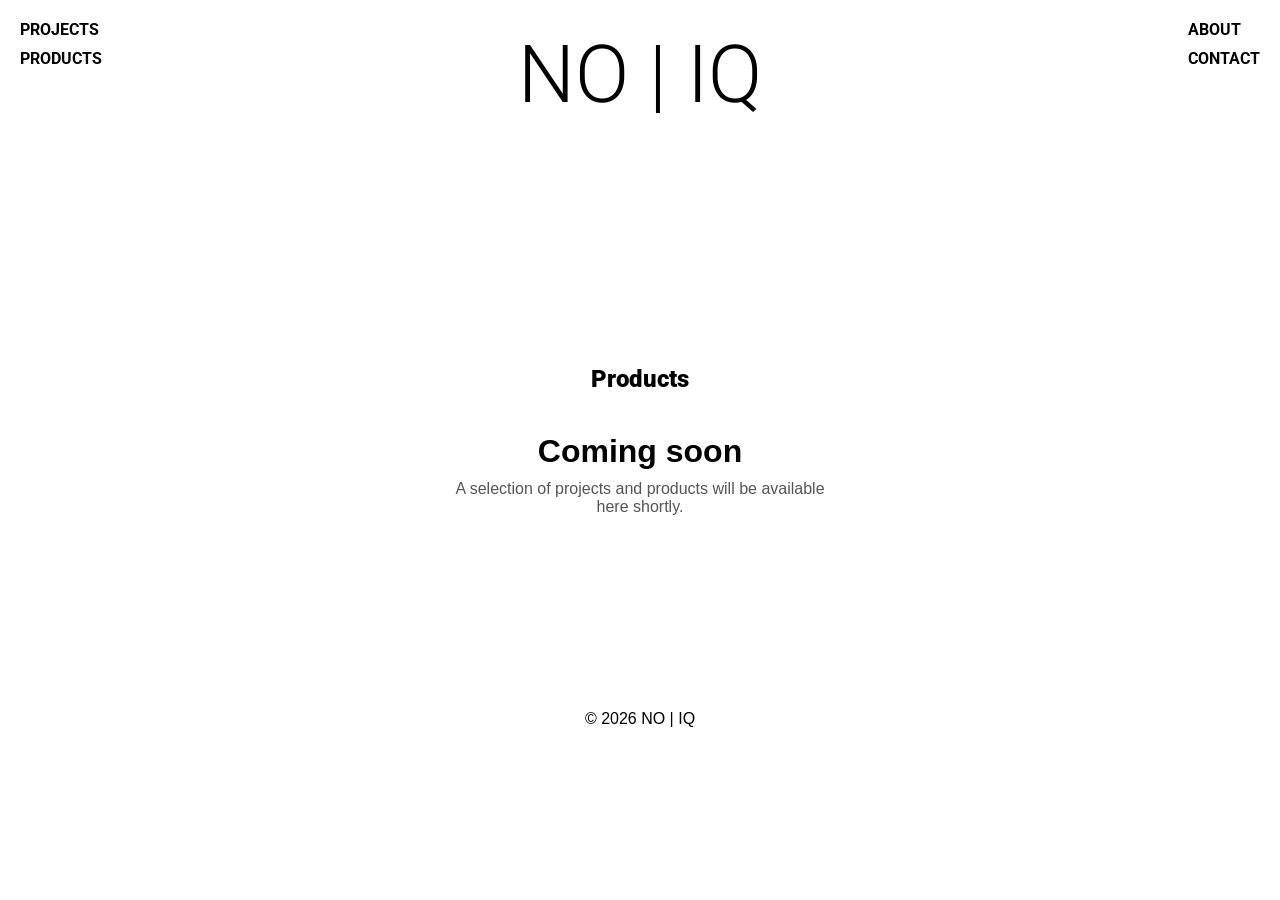
<file: products.html>
<!DOCTYPE html>
<html lang="sv">
<head>
    <meta charset="UTF-8">
    <title>About</title>
    <link rel="stylesheet" href="style.css">
    <link href="https://fonts.googleapis.com/css2?family=Roboto:wght@300&display=swap" rel="stylesheet">
</head>
<body>

<header>
    <div class="nav-left">
        <a href="projects.html">PROJECTS</a>
        <a href="products.html">PRODUCTS</a>
    </div>

    <h1 class="logo">
        <a href="index.html">NO | IQ</a>
    </h1>

    <div class="nav-right">
        <a href="about.html">ABOUT</a>
        <a href="contact.html">CONTACT</a>
    </div>
</header>

<body>

<main class="coming-soon">
    <h2>Products</h2>

    <p class="coming-text">
        Coming soon
    </p>

    <p class="coming-subtext">
        A selection of projects and products will be available here shortly.
    </p>
</main>
</body>

  <footer>
        <p>&copy; 2026 NO | IQ</p>
    </footer>
</body>
</html>
</file>
<file: style.css>
/* --- BAS --- */
body {
    margin: 0;
    font-family: Arial, sans-serif;
    background: #fff;
    color: #000;
}

/* --- HEADER --- */
header {
    position: relative;
    height: 150px;
    display: flex;
    justify-content: center;
    align-items: center;
    background-color: #ffffff;
    font-family: 'Roboto', sans-serif;
}

/* STOR RUBRIK (fixad igen) */
header h1 {
    font-family: 'Roboto', sans-serif;
    margin: 0;
    font-size: 5rem;
    font-weight: 300;
    text-align: center;
    line-height: 1;
}

header h1 a {
    color: inherit;
    text-decoration: none;
    font: inherit;
}

/* --- NAV (FIXAD TILL KANTER) --- */
.nav-left {
    position: absolute;
    left: 20px;
    top: 20px;
    display: flex;
    flex-direction: column;
    gap: 10px;
}

.nav-right {
    position: absolute;
    right: 20px;
    top: 20px;
    display: flex;
    flex-direction: column;
    gap: 10px;
}

.nav-left a,
.nav-right a {
    text-decoration: none;
    color: #000;
    font-weight: bold;
}

.nav-left a:hover,
.nav-right a:hover {
    color: #0077cc;
}

/* --- RUBRIK --- */
h2 {
    text-align: center;
    font-family: 'Roboto', sans-serif;
    font-weight: 900;
    margin-top: 40px;
    margin-bottom: 20px;
}

/* --- RESET --- */
p {
    margin: 0;
}

section {
    margin: 40px 0;
    padding: 0;
}

/* --- TEXT --- */
.center-text {
    max-width: 680px;
    margin: 2px auto;
    text-align: center;
    line-height: 1.15;
}

/* 🔥 JÄMNT AVSTÅND TEXT ↔ BILDER */
.center-text + section {
    margin-top: 40px;
}

section + .center-text {
    margin-top: 40px;
}

/* --- PROJECTS --- */
.card-row {
    display: flex;
    gap: 10px;
    flex-wrap: wrap;
    justify-content: space-between;
    margin-bottom: 40px;

    /* 🔥 FIX: luft på sidorna */
    padding: 0 8px;
}

/* Kort */
.card {
    flex: 1 1 calc(25% - 10px);
    text-align: center;
    height: 500px;
    overflow: hidden;
}

/* Bild */
.card img {
    width: 100%;
    height: 100%;
    object-fit: cover;
    display: block;
}

/* Video */
.card video {
    width: 100%;
    height: 100%;
    object-fit: cover;
    display: block;
}

/* --- STOR BILD --- */
.large-image {
    width: 100%;
    height: 650px;
    overflow: hidden;
    padding: 0 8px; /* luft på vänster/höger */
    box-sizing: border-box; /* så paddingen räknas in i bredden */
}



.large-image img {
    width: 100%;
    height: 100%;
    object-fit: cover;
    display: block;
}

/* Avstånd mellan block */
.card-row + .large-image {
    margin-top: 40px;
}

.large-image + .card-row {
    margin-top: 40px;
}

/* --- FOOTER --- */
footer {
    position: relative;
    display: flex;
    justify-content: center;
    align-items: center;
    padding: 20px;
    background-color: #ffffff;
    font-family: Arial, sans-serif;
}

footer a {
    position: absolute;
    right: 20px;
}

/* --- CONTACT PAGE --- */
.contact-container {
    display: flex;
    justify-content: space-between;
    padding: 80px 100px;
    max-width: 1200px;
    margin: 0 auto;
}

.contact-left {
    max-width: 500px;
    line-height: 1.6;
}

.contact-right {
    max-width: 250px;
    text-align: right;
}

.contact-left p,
.contact-right p {
    margin-bottom: 15px;
}

.contact-right a {
    text-decoration: none;
    color: #000;
}

.contact-right a:hover {
    text-decoration: underline;
}

/* --- RESPONSIVE --- */
@media (max-width: 900px) {
    .card {
        flex: 1 1 calc(50% - 10px);
    }

    header h1 {
        font-size: 4rem;
    }
}

@media (max-width: 500px) {
    .card {
        flex: 1 1 100%;
    }

    header h1 {
        font-size: 3rem;
    }

    .nav-left,
    .nav-right {
        gap: 5px;
    }

    .contact-container {
        flex-direction: column;
        gap: 40px;
        padding: 40px 20px;
    }

    .contact-right {
        text-align: left;
    }
}

/* 🔥 ENDAST INDEX */
body.home section:first-of-type {
    margin-top: 100px;
}

/* --- CONTAINER FÖR CENTRERAD BILD --- */
.contact-image-wrapper {
    display: flex;
    justify-content: center;
    padding: 0 100px; /* samma “luft” som contact-sidan */
    margin: 60px 0;
}

/* själva bilden */
.contact-image img {
    width: 100%;
    max-width: 500px; /* kontrollerar storleken */
    height: auto;
    display: block;
}

/* --- COMING SOON PAGE --- */
.coming-soon {
    display: flex;
    flex-direction: column;
    justify-content: center;
    align-items: center;
    height: 60vh;
    text-align: center;
}

.coming-text {
    font-size: 2rem;
    font-weight: 600;
    margin-top: 20px;
}

.coming-subtext {
    margin-top: 10px;
    font-size: 1rem;
    color: #555;
    max-width: 400px;
}
</file>
